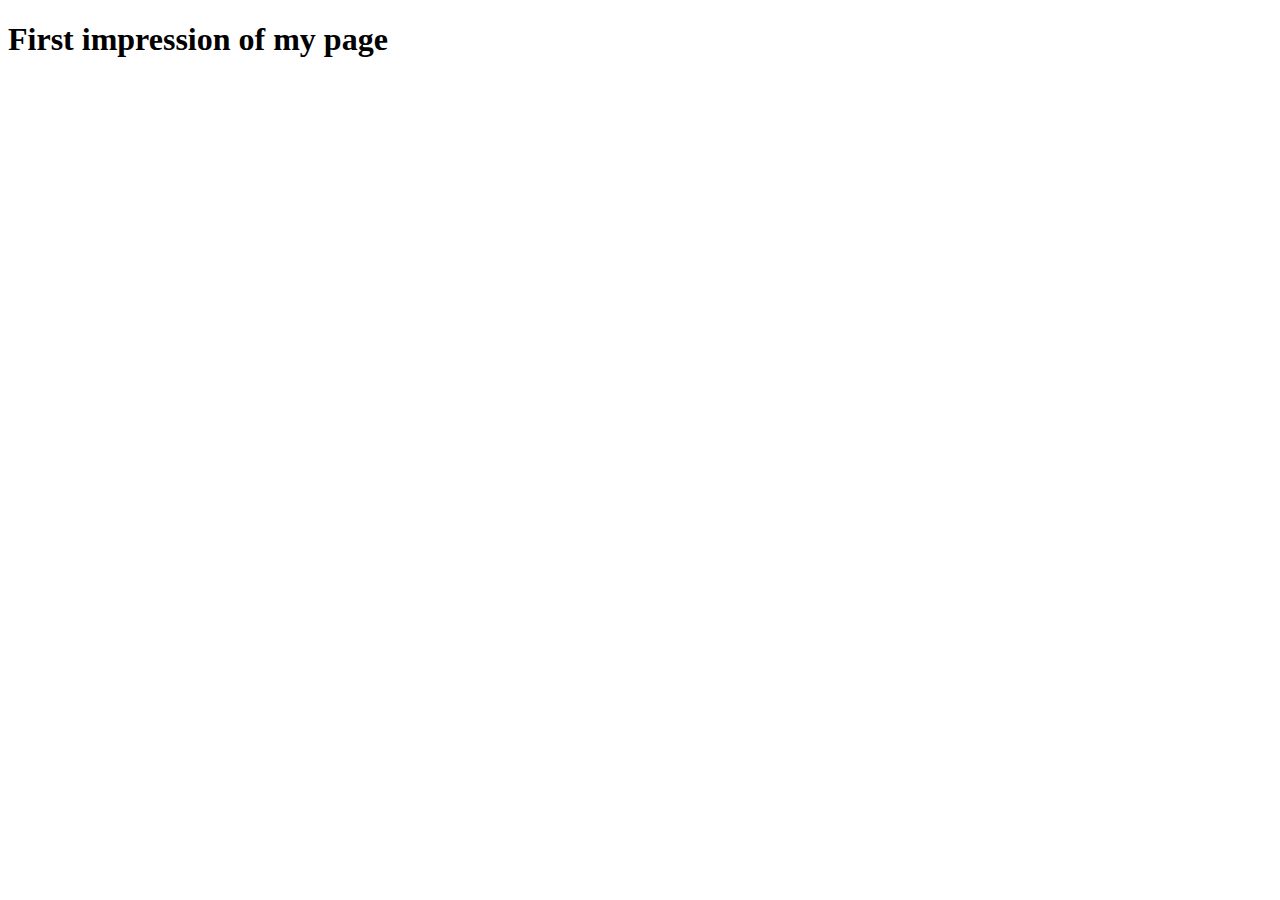
<file: src/main/resources/templates/index.html>
<!DOCTYPE html>
<html lang="en" xmlns:th="http://www.thymeleaf.org">
<head>
    <meta charset="UTF-8">
    <title>Title</title>
</head>
<body>
<h1> First impression of my page </h1>

<!--/*@thymesVar id="variable" type="com.crud.tasks.controller.StaticWebPageController"*/-->
<span th:text="${variable}"> </span>

<br>

<!--/*@thymesVar id="one" type="com.crud.tasks.controller.StaticWebPageController"*/-->
<!--/*@thymesVar id="two" type="com.crud.tasks.controller.StaticWebPageController"*/-->
<!--/*@thymesVar id="equation_one" type="com.crud.tasks.controller.StaticWebPageController"*/-->
<!--/*@thymesVar id="equation_two" type="com.crud.tasks.controller.StaticWebPageController"*/-->
<!--/*@thymesVar id="equation_three" type="com.crud.tasks.controller.StaticWebPageController"*/-->

<span th:text="${equation_one}"> </span>
<span th:text="${two}*${two}"> </span>

<br>

<span th:text="${equation_two}"> </span>
<span th:text="${two}*${two} + ${two}"> </span>

<br>

<span th:text="${equation_three}"> </span>
<span th:text="${two} - ${two}*${two}"> </span>

</body>
</html>
</file>
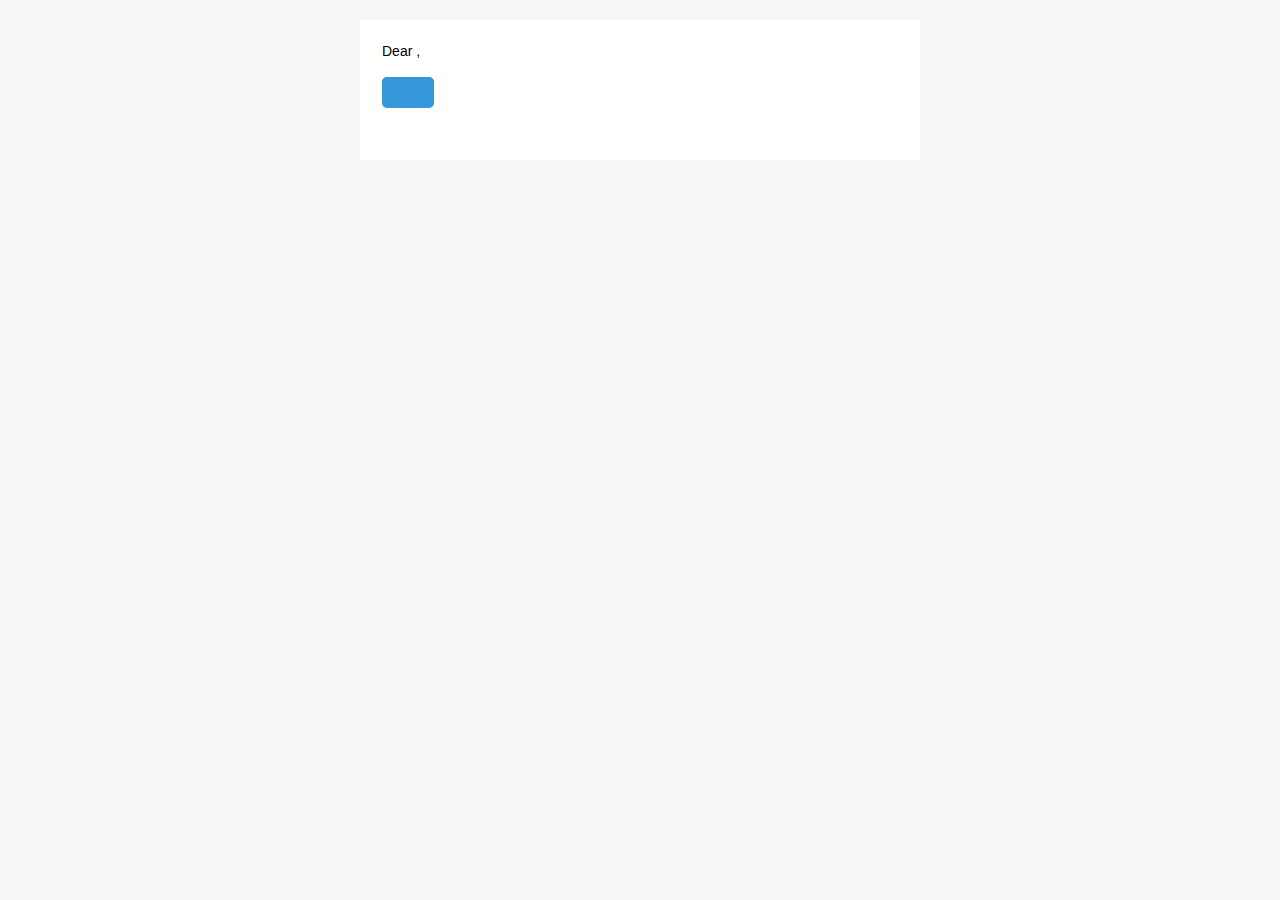
<file: src/main/resources/templates/mail/created-trello-card-mail.html>
<!doctype html>
<html xmlns="http://www.w3.org/1999/xhtml" xmlns:th="http://www.thymeleaf.org">
<head>
    <meta name="viewport" content="width=device-width">
    <meta http-equiv="Content-Type" content="text/html; charset=UTF-8">
    <title>Trello Card</title>
    <style>

        @media only screen and (max-width: 620px) {
            table[class=body] h1 {
                font-size: 28px !important;
                margin-bottom: 10px !important;
            }
            table[class=body] p,
            table[class=body] ul,
            table[class=body] ol,
            table[class=body] td,
            table[class=body] span,
            table[class=body] a {
                font-size: 16px !important;
            }
            table[class=body] .wrapper,
            table[class=body] .article {
                padding: 10px !important;
            }
            table[class=body] .content {
                padding: 0 !important;
            }
            table[class=body] .container {
                padding: 0 !important;
                width: 100% !important;
            }
            table[class=body] .main {
                border-left-width: 0 !important;
                border-radius: 0 !important;
                border-right-width: 0 !important;
            }
            table[class=body] .btn table {
                width: 100% !important;
            }
            table[class=body] .btn a {
                width: 100% !important;
            }
            table[class=body] .img-responsive {
                height: auto !important;
                max-width: 100% !important;
                width: auto !important;
            }
        }

        @media all {
            .ExternalClass {
                width: 100%;
            }
            .ExternalClass,
            .ExternalClass p,
            .ExternalClass span,
            .ExternalClass font,
            .ExternalClass td,
            .ExternalClass div {
                line-height: 100%;
            }
            .apple-link a {
                color: inherit !important;
                font-family: inherit !important;
                font-size: inherit !important;
                font-weight: inherit !important;
                line-height: inherit !important;
                text-decoration: none !important;
            }
            .btn-primary table td:hover {
                background-color: #34495e !important;
            }
            .btn-primary a:hover {
                background-color: #34495e !important;
                border-color: #34495e !important;
            }
        }
    </style>
</head>
<body class="" style="background-color: #f6f6f6; font-family: sans-serif; -webkit-font-smoothing: antialiased; font-size: 14px; line-height: 1.4; margin: 0; padding: 0; -ms-text-size-adjust: 100%; -webkit-text-size-adjust: 100%;">
<table border="0" cellpadding="0" cellspacing="0" class="body" style="border-collapse: separate; mso-table-lspace: 0pt; mso-table-rspace: 0pt; width: 100%; background-color: #f6f6f6;">
    <tr>
        <td style="font-family: sans-serif; font-size: 14px; vertical-align: top;"> </td>
        <td class="container" style="font-family: sans-serif; font-size: 14px; vertical-align: top; display: block; Margin: 0 auto; max-width: 580px; padding: 10px; width: 580px;">
            <div class="content" style="box-sizing: border-box; display: block; Margin: 0 auto; max-width: 580px; padding: 10px;">

                <!-- START CENTERED WHITE CONTAINER -->
                <span class="preheader" style="color: transparent; display: none; height: 0; max-height: 0; max-width: 0; opacity: 0; overflow: hidden; mso-hide: all; visibility: hidden; width: 0;" th:text="${preview_message}"></span>
                <table class="main" style="border-collapse: separate; mso-table-lspace: 0pt; mso-table-rspace: 0pt; width: 100%; background: #ffffff; border-radius: 3px;">

                    <!-- START MAIN CONTENT AREA -->
                    <tr>
                        <td class="wrapper" style="font-family: sans-serif; font-size: 14px; vertical-align: top; box-sizing: border-box; padding: 20px;">
                            <table border="0" cellpadding="0" cellspacing="0" style="border-collapse: separate; mso-table-lspace: 0pt; mso-table-rspace: 0pt; width: 100%;">
                                <tr>
                                    <td style="font-family: sans-serif; font-size: 14px; vertical-align: top;">
                                        <p style="font-family: sans-serif; font-size: 14px; font-weight: normal; margin: 0; Margin-bottom: 15px;" <p style="font-family: sans-serif; font-size: 14px; font-weight: normal; margin: 0; Margin-bottom: 15px;" > Dear <span th:text="${admin_name}"></span>, </p>
                                        <p style="font-family: sans-serif; font-size: 14px; font-weight: normal; margin: 0; Margin-bottom: 15px;" th:text="${message}"></p>
                                        <table border="0" cellpadding="0" cellspacing="0" class="btn btn-primary" style="border-collapse: separate; mso-table-lspace: 0pt; mso-table-rspace: 0pt; width: 100%; box-sizing: border-box;">
                                            <tbody>
                                            <tr>
                                                <td align="left" style="font-family: sans-serif; font-size: 14px; vertical-align: top; padding-bottom: 15px;">
                                                    <table border="0" cellpadding="0" cellspacing="0" style="border-collapse: separate; mso-table-lspace: 0pt; mso-table-rspace: 0pt; width: auto;">
                                                        <tbody>
                                                        <tr>
                                                            <td style="font-family: sans-serif; font-size: 14px; vertical-align: top; background-color: #3498db; border-radius: 5px; text-align: center;"> <a href="http://google.com" target="_blank" style="display: inline-block; color: #ffffff; background-color: #3498db; border: solid 1px #3498db; border-radius: 5px; box-sizing: border-box; cursor: pointer; text-decoration: none; font-size: 14px; font-weight: bold; margin: 0; padding: 12px 25px; text-transform: capitalize; border-color: #3498db;"  th:href="${task_url}" th:text="${button}" ></> </td>
                                                        </tr>
                                                        </tbody>
                                                    </table>
                                                </td>
                                            </tr>
                                            </tbody>
                                        </table>
                                        <p style="font-family: sans-serif; font-size: 14px; font-weight: normal; margin: 0; Margin-bottom: 15px;" th:text="${goodbye_message}"></p>
                                    </td>
                                </tr>
                            </table>
                        </td>
                    </tr>

                    <!-- END MAIN CONTENT AREA -->
                </table>

                <!-- START FOOTER -->
                <div class="footer" style="clear: both; Margin-top: 10px; text-align: center; width: 100%;">
                    <table border="0" cellpadding="0" cellspacing="0" style="border-collapse: separate; mso-table-lspace: 0pt; mso-table-rspace: 0pt; width: 100%;">
                        <tr>
                            <td class="content-block" style="font-family: sans-serif; vertical-align: top; padding-bottom: 10px; padding-top: 10px; font-size: 12px; color: #999999; text-align: center;">
                                <span class="apple-link" style="color: #999999; font-size: 12px; text-align: center;" th:text="${company_details}"></span>
                            </td>
                        </tr>
                    </table>
                </div>
                <!-- END FOOTER -->

                <!-- END CENTERED WHITE CONTAINER -->
            </div>
        </td>
        <td style="font-family: sans-serif; font-size: 14px; vertical-align: top;"> </td>
    </tr>
</table>
</body>
</html>
</file>
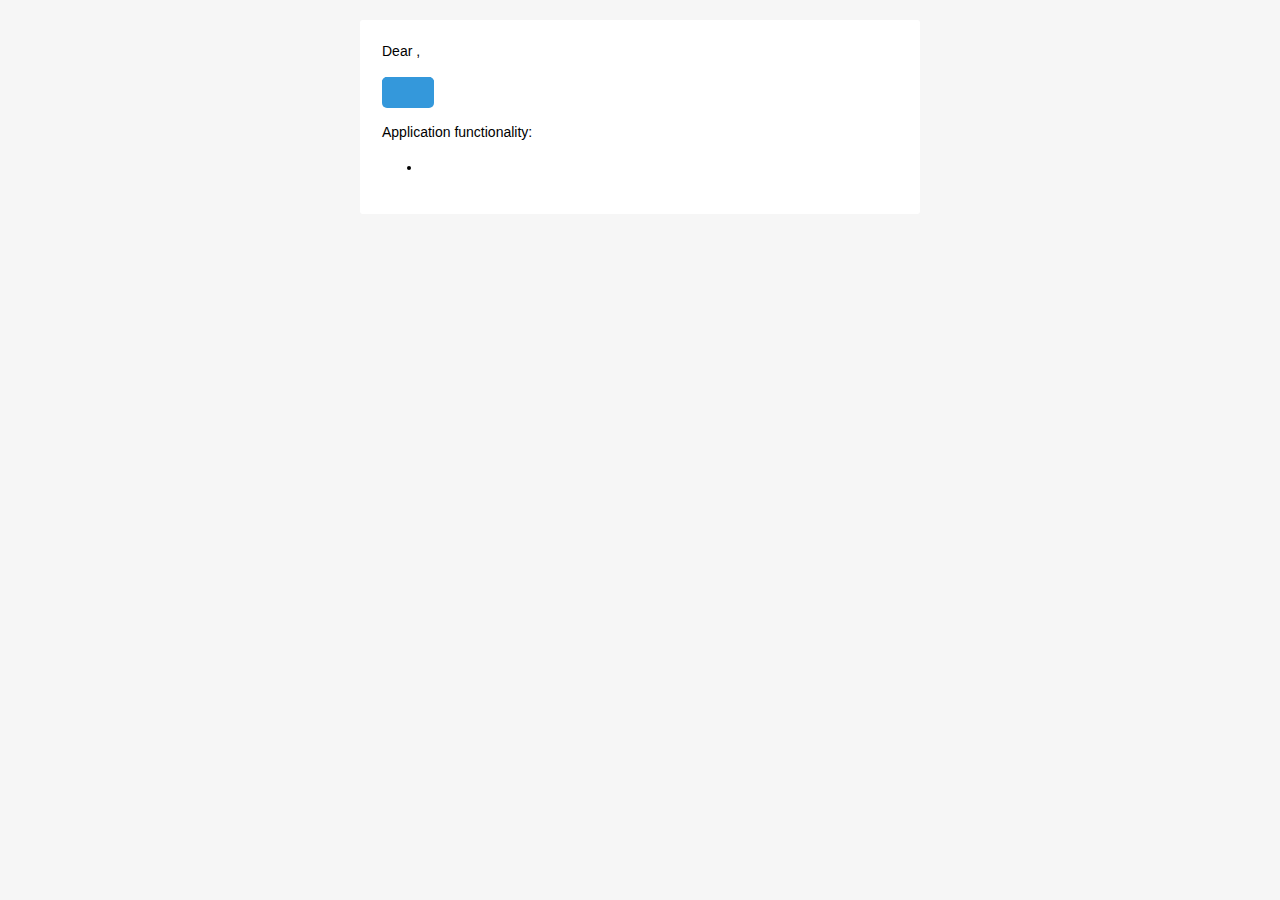
<file: src/main/resources/templates/mail/email-scheduler.html>
<!doctype html>
<html xmlns="http://www.w3.org/1999/xhtml" xmlns:th="http://www.thymeleaf.org">
<head>
    <meta name="viewport" content="width=device-width">
    <meta http-equiv="Content-Type" content="text/html; charset=UTF-8">
    <title>Trello Card</title>
    <style>

        @media only screen and (max-width: 620px) {
            table[class=body] h1 {
                font-size: 28px !important;
                margin-bottom: 10px !important;
            }
            table[class=body] p,
            table[class=body] ul,
            table[class=body] ol,
            table[class=body] td,
            table[class=body] span,
            table[class=body] a {
                font-size: 16px !important;
            }
            table[class=body] .wrapper,
            table[class=body] .article {
                padding: 10px !important;
            }
            table[class=body] .content {
                padding: 0 !important;
            }
            table[class=body] .container {
                padding: 0 !important;
                width: 100% !important;
            }
            table[class=body] .main {
                border-left-width: 0 !important;
                border-radius: 0 !important;
                border-right-width: 0 !important;
            }
            table[class=body] .btn table {
                width: 100% !important;
            }
            table[class=body] .btn a {
                width: 100% !important;
            }
            table[class=body] .img-responsive {
                height: auto !important;
                max-width: 100% !important;
                width: auto !important;
            }
        }

        @media all {
            .ExternalClass {
                width: 100%;
            }
            .ExternalClass,
            .ExternalClass p,
            .ExternalClass span,
            .ExternalClass font,
            .ExternalClass td,
            .ExternalClass div {
                line-height: 100%;
            }
            .apple-link a {
                color: inherit !important;
                font-family: inherit !important;
                font-size: inherit !important;
                font-weight: inherit !important;
                line-height: inherit !important;
                text-decoration: none !important;
            }
            .btn-primary table td:hover {
                background-color: #34495e !important;
            }
            .btn-primary a:hover {
                background-color: #34495e !important;
                border-color: #34495e !important;
            }
        }
    </style>
</head>
<body class="" style="background-color: #f6f6f6; font-family: sans-serif; -webkit-font-smoothing: antialiased; font-size: 14px; line-height: 1.4; margin: 0; padding: 0; -ms-text-size-adjust: 100%; -webkit-text-size-adjust: 100%;">
<table border="0" cellpadding="0" cellspacing="0" class="body" style="border-collapse: separate; mso-table-lspace: 0pt; mso-table-rspace: 0pt; width: 100%; background-color: #f6f6f6;">
    <tr>
        <td style="font-family: sans-serif; font-size: 14px; vertical-align: top;"> </td>
        <td class="container" style="font-family: sans-serif; font-size: 14px; vertical-align: top; display: block; Margin: 0 auto; max-width: 580px; padding: 10px; width: 580px;">
            <div class="content" style="box-sizing: border-box; display: block; Margin: 0 auto; max-width: 580px; padding: 10px;">

                <!-- START CENTERED WHITE CONTAINER -->
                <span class="preheader" style="color: transparent; display: none; height: 0; max-height: 0; max-width: 0; opacity: 0; overflow: hidden; mso-hide: all; visibility: hidden; width: 0;">PREVIEW_MESSAGE</span>
                <table class="main" style="border-collapse: separate; mso-table-lspace: 0pt; mso-table-rspace: 0pt; width: 100%; background: #ffffff; border-radius: 3px;">

                    <!-- START MAIN CONTENT AREA -->
                    <tr>
                        <td class="wrapper" style="font-family: sans-serif; font-size: 14px; vertical-align: top; box-sizing: border-box; padding: 20px;">
                            <table border="0" cellpadding="0" cellspacing="0" style="border-collapse: separate; mso-table-lspace: 0pt; mso-table-rspace: 0pt; width: 100%;">
                                <tr>
                                    <td style="font-family: sans-serif; font-size: 14px; vertical-align: top;">
                                        <p style="font-family: sans-serif; font-size: 14px; font-weight: normal; margin: 0; Margin-bottom: 15px;" > Dear  <span th:text="${admin_config.getAdminName()}" ></span>, </p>
                                        <p style="font-family: sans-serif; font-size: 14px; font-weight: normal; margin: 0; Margin-bottom: 15px;" th:text="${message}"></p>
                                        <table border="0" cellpadding="0" cellspacing="0" class="btn btn-primary" style="border-collapse: separate; mso-table-lspace: 0pt; mso-table-rspace: 0pt; width: 100%; box-sizing: border-box;">
                                            <tbody>
                                            <tr>
                                                <td align="left" style="font-family: sans-serif; font-size: 14px; vertical-align: top; padding-bottom: 15px;">
                                                    <table th:if="${show_button}" border="0" cellpadding="0" cellspacing="0" style="border-collapse: separate; mso-table-lspace: 0pt; mso-table-rspace: 0pt; width: auto;">
                                                        <tbody>
                                                        <tr>
                                                            <td style="font-family: sans-serif; font-size: 14px; vertical-align: top; background-color: #3498db; border-radius: 5px; text-align: center;"> <a href="http://google.com" target="_blank" style="display: inline-block; color: #ffffff; background-color: #3498db; border: solid 1px #3498db; border-radius: 5px; box-sizing: border-box; cursor: pointer; text-decoration: none; font-size: 14px; font-weight: bold; margin: 0; padding: 12px 25px; text-transform: capitalize; border-color: #3498db;" th:href="${task_url}" th:text="${button}"></a> </td>
                                                        </tr>
                                                        </tbody>
                                                    </table>
                                                </td>
                                            </tr>
                                            </tbody>
                                        </table>
                                        <p style="font-family: sans-serif; font-size: 14px; font-weight: normal; margin: 0; Margin-bottom: 15px;">
                                            Application functionality:
                                        </p>
                                        <ul th:each="function : ${functionality}">
                                            <li th:text="${function}"></li>
                                        </ul>
                                        <p style="font-family: sans-serif; font-size: 14px; font-weight: normal; margin: 0; Margin-bottom: 15px;" th:text="${goodbye_message}"></p>
                                    </td>
                                </tr>
                            </table>
                        </td>
                    </tr>

                    <!-- END MAIN CONTENT AREA -->
                </table>

                <!-- START FOOTER -->
                <div class="footer" style="clear: both; Margin-top: 10px; text-align: center; width: 100%;">
                    <table border="0" cellpadding="0" cellspacing="0" style="border-collapse: separate; mso-table-lspace: 0pt; mso-table-rspace: 0pt; width: 100%;">
                        <tr>
                            <td class="content-block" style="font-family: sans-serif; vertical-align: top; padding-bottom: 10px; padding-top: 10px; font-size: 12px; color: #999999; text-align: center;">
                                <span class="apple-link" style="color: #999999; font-size: 12px; text-align: center;" th:text="${company_details}"></span>
                            </td>
                        </tr>
                    </table>
                </div>
                <!-- END FOOTER -->

                <!-- END CENTERED WHITE CONTAINER -->
            </div>
        </td>
        <td style="font-family: sans-serif; font-size: 14px; vertical-align: top;"> </td>
    </tr>
</table>
</body>
</html>
</file>
